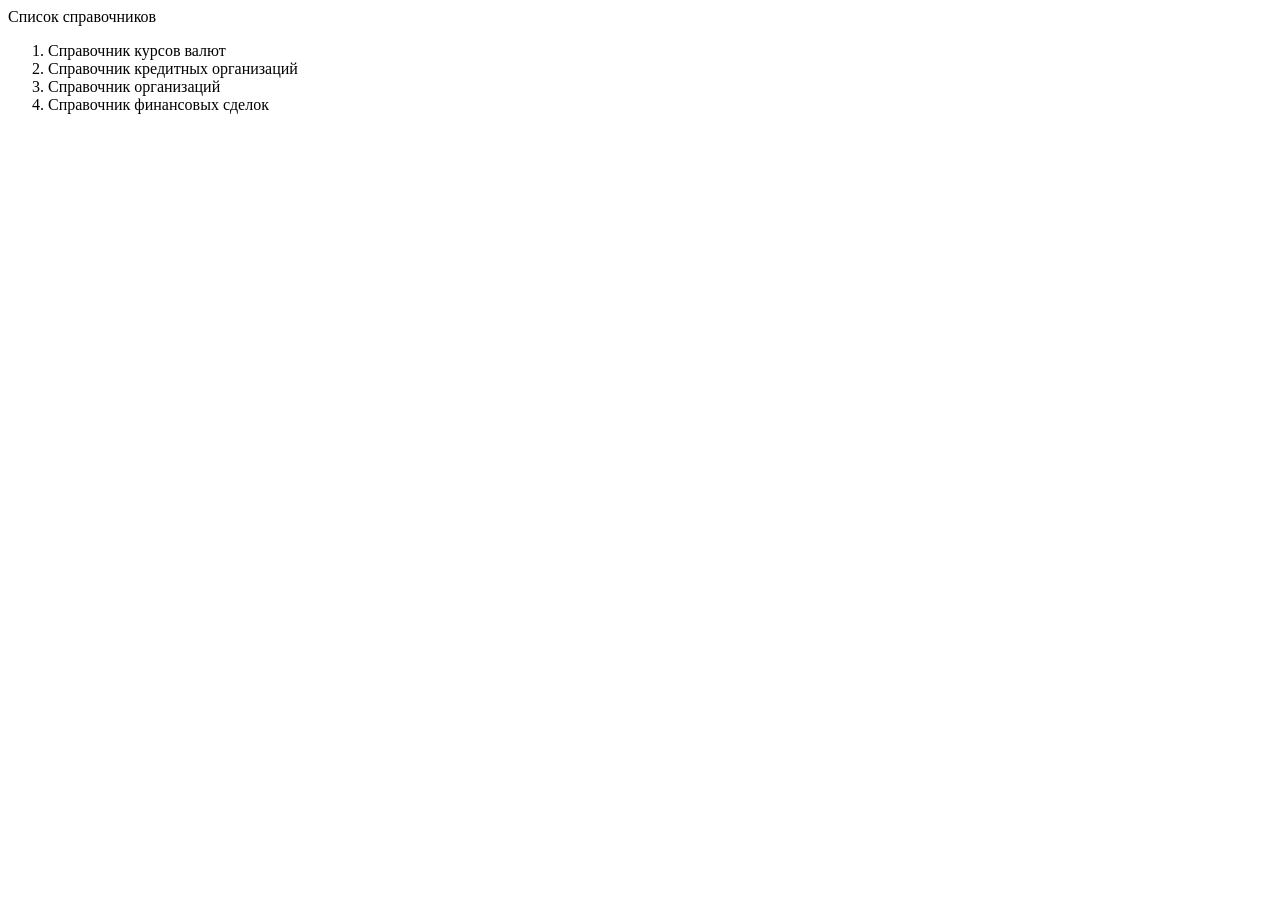
<file: src/main/resources/templates/catalog.html>
<!DOCTYPE HTML>
<html xmlns:th="http://www.thymeleaf.org">
<head>
    <title>Spring Boot Thymeleaf + Spring Security</title>

    <div th:replace="fragments/header :: header-css"></div>

</head>
<body>

<div th:replace="fragments/header :: header"></div>

<div class="container">
    <span>Список справочников</span>

    <ol>
        <li><a class="nav-link" th:href="@{/catalog/CurrencyRates}">Справочник курсов валют</a></li>
        <li><a class="nav-link" th:href="@{/catalog/Bics}">Справочник кредитных организаций</a></li>
        <li><a class="nav-link" th:href="@{/catalog/Organizations}">Справочник организаций</a></li>
        <li><a class="nav-link" th:href="@{/catalog/FinTrans}">Справочник финансовых сделок</a></li>
   </ol>
</div>
<!-- /.container -->
<div th:replace="fragments/footer :: footer"></div>

<script type="text/javascript" th:src="@{/js/table1-page.js}"></script>

<script type="text/javascript">
    $(document).ready(table1PageScript)();
</script>

</body>
</html>
</file>
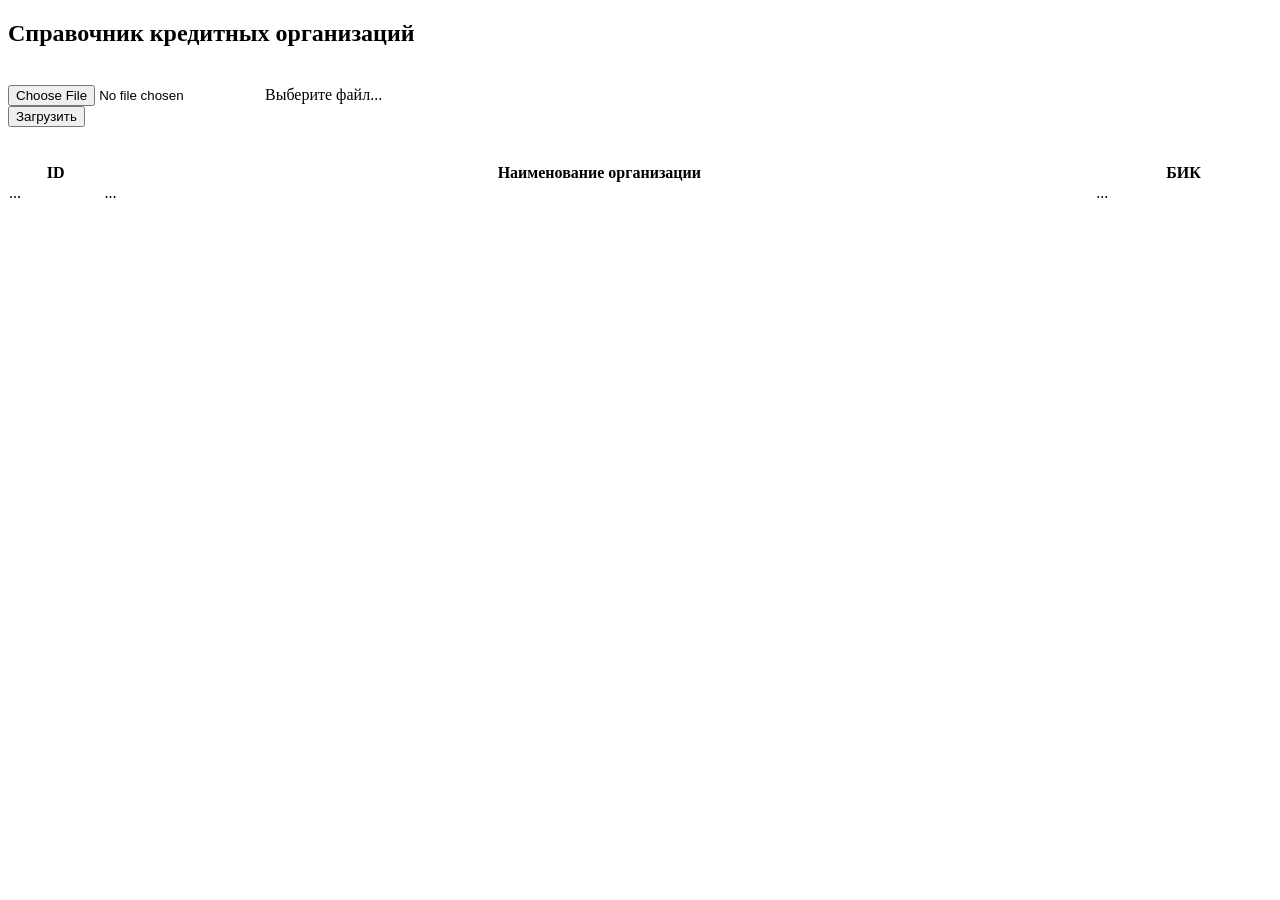
<file: src/main/resources/templates/catalog/Bics.html>
<!DOCTYPE HTML>
<html xmlns:th="http://www.thymeleaf.org">
<head>
    <title>Spring Boot Thymeleaf + Spring Security</title>

    <div th:replace="fragments/header :: header-css"/>

</head>
<body>
<div th:replace="fragments/header :: header"/>
    <div class="container">
        <h2>Справочник кредитных организаций <span class="badge badge-secondary"></span></h2>
        <br>
        <form sec:authorize="hasRole('ADMIN')" action="#" th:action="@{/catalog/CurrencyRates}" method="post">
            <div class="row">
                <div class="custom-file">
                    <input type="file" class="custom-file-input" id="validatedCustomFile" required>
                    <label class="custom-file-label" for="validatedCustomFile">Выберите файл...</label>
                </div>
            </div>
            <div class="row">
                <a class="nav-link">
                    <button type="submit" class="btn btn-success">Загрузить</button>
                </a>
            </div>
        </form>
        <br>
        <br>
        <div class="row">
        <div class="bs-example">
            <table class="table" width="100%" cellspacing="0">
                <thead class="thead-dark">
                <tr>
                    <th>ID</th>
                    <th>Наименование организации </th>
                    <th>БИК </th>
                </tr>
                </thead>
                <tbody>
                <tr th:each ="bic : ${bankBics}">
                    <td th:utext="${bic.id}">...</td>
                    <td th:utext="${bic.shortname}">...</td>
                    <td th:utext="${bic.bic}">...</td>
                </tr>
                </tr>
                </tbody>
            </table>
        </div>
        </div>

    </div>


<div th:replace="fragments/footer :: footer"/>

</body>

</html>
</file>
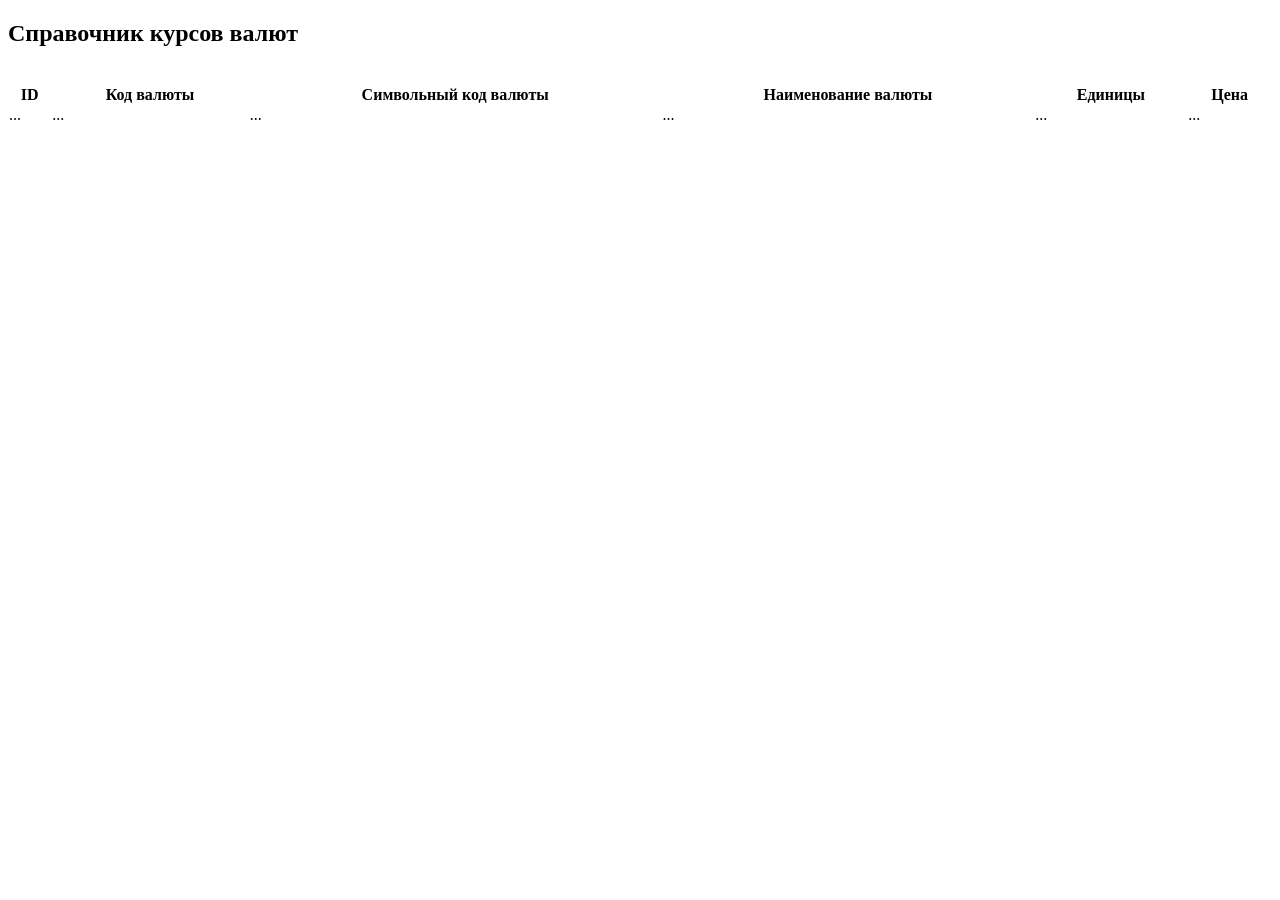
<file: src/main/resources/templates/catalog/CurrencyRates.html>
<!DOCTYPE HTML>
<html xmlns:th="http://www.thymeleaf.org">
<head>
    <title>Spring Boot Thymeleaf + Spring Security</title>

    <div th:replace="fragments/header :: header-css"/>

</head>
<body>
<div th:replace="fragments/header :: header"/>
    <div class="container">
        <h2>Справочник курсов валют <span class="badge badge-secondary"></span></h2>
        <br>
        <div class="row">
        <div class="bs-example">
            <table class="table" width="100%" cellspacing="0">
                <thead class="thead-dark">
                <tr>
                    <th>ID</th>
                    <th>Код валюты </th>
                    <th>Символьный код валюты </th>
                    <th>Наименование валюты</th>
                    <th>Единицы</th>
                    <th>Цена</th>
                </tr>
                </thead>
                <tbody>

                <tr th:each ="rate : ${currencyRates}">
                    <td th:utext="${rate.id}">...</td>
                    <td th:utext="${rate.okv.numcode}">...</td>
                    <td th:utext="${rate.okv.charcode}">...</td>
                    <td th:utext="${rate.nominal}">...</td>
                    <td th:utext="${rate.okv.name}">...</td>
                    <td th:utext="${rate.value}">...</td>
                </tr>
                </tbody>
            </table>
        </div>
        </div>
    </div>


<div th:replace="fragments/footer :: footer"/>

</body>

</html>
</file>
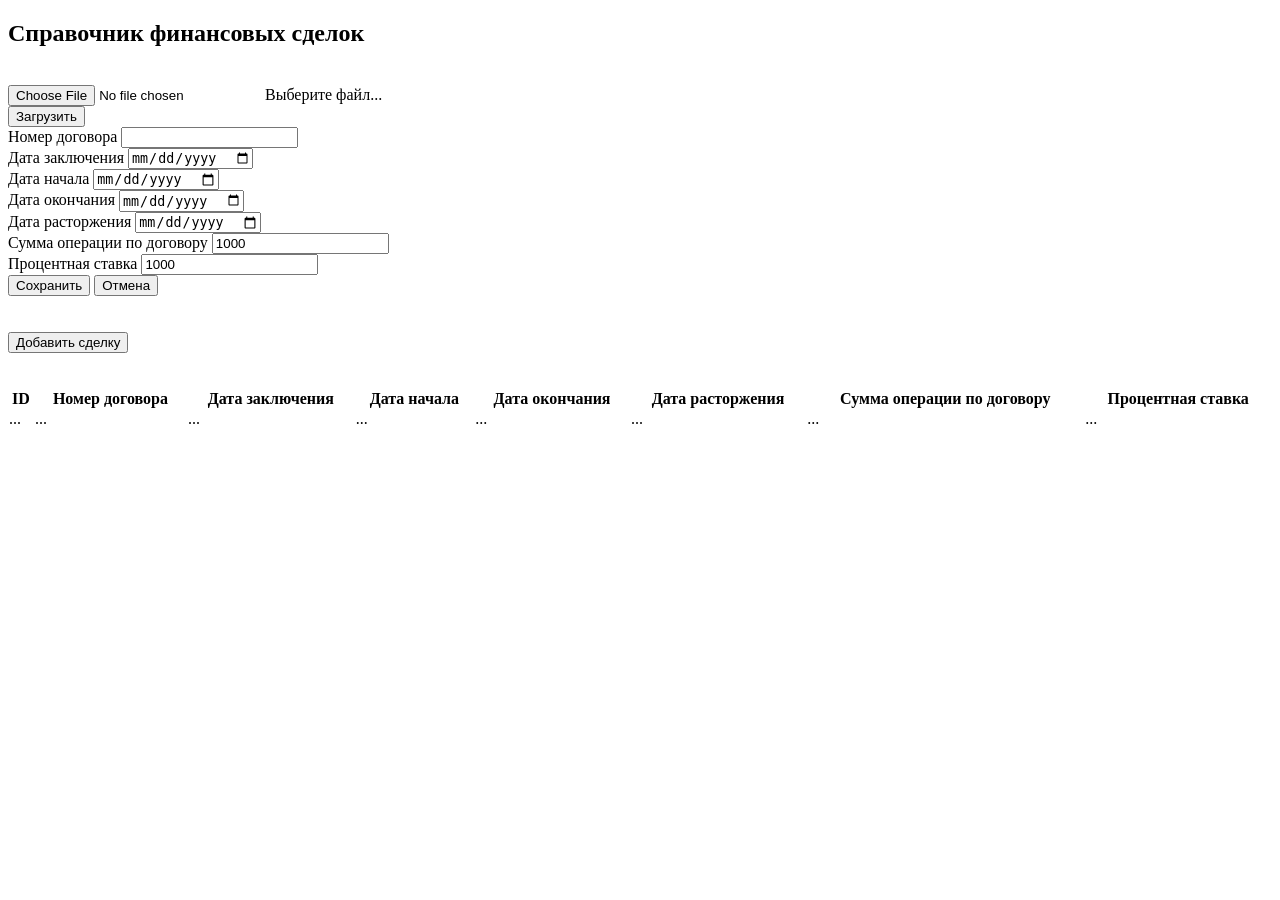
<file: src/main/resources/templates/catalog/FinTrans.html>
<!DOCTYPE HTML>
<html xmlns:th="http://www.thymeleaf.org">
<head>
    <title>Spring Boot Thymeleaf + Spring Security</title>

    <div th:replace="fragments/header :: header-css"/>

</head>
<body>
<div th:replace="fragments/header :: header"/>
    <div class="container">
        <h2>Справочник финансовых сделок</h2>
        <br>
        <form sec:authorize="hasRole('ADMIN')" action="#" th:action="@{/catalog/finTrans}" method="post">
            <div class="row">
                <div class="custom-file">
                    <input type="file" class="custom-file-input" id="validatedCustomFile" required>
                    <label class="custom-file-label" for="validatedCustomFile">Выберите файл...</label>
                </div>
            </div>
            <div class="row">
                <a class="nav-link">
                    <button type="submit" class="btn btn-success">Загрузить</button>
                </a>
            </div>
        <form id="finTransForm" action="#" th:action="@{/catalog/finTrans}" th:object="${bankDog}" method="post" style="display: none"><!--style="display: none"-->
            <div class="card-body">
                <!--Срытые инпуты-->
                <input id="userId" name="userId" type="hidden" > <!--th:field="*{userId}"-->

                <div class="table-responsive">
                    <div class="container">
                        <div class="row">
                            <div class="col-sm">
                                <div class="row">
                                    <div class="col-xs-12 col-sm-6">
                                        <div class="form-group">
                                            <label for="numDog">Номер договора</label>
                                            <input type="text" class="form-control" id="numDog" th:field="*{numDog}"><!---->
                                        </div>
                                    </div>
                                    <div class="col-xs-12 col-sm-6">
                                        <div class="form-group">
                                            <label for="signDog">Дата заключения</label>
                                            <input type="date" class="form-control" id="signDog" th:field="*{signDog}">
                                        </div>
                                    </div>
                                </div>
                                <div class="row">
                                    <div class="col-xs-12 col-sm-4">
                                        <div class="form-group">
                                            <label for="startDog">Дата начала</label>
                                            <input type="date" class="form-control" id="startDog" name="startDog" th:field="*{startDog}"> <!--th:field="*{signDog}"-->
                                        </div>
                                    </div>
                                    <div class="col-xs-12 col-sm-4">
                                        <div class="form-group">
                                            <label for="endDog">Дата окончания</label>
                                            <input type="date" class="form-control" id="endDog" th:field="*{endDog}"> <!--th:field="*{startDog}"-->
                                        </div>
                                    </div>
                                    <div class="col-xs-12 col-sm-4">
                                        <div class="form-group">
                                            <label for="termDog">Дата расторжения</label>
                                            <input type="date" class="form-control" id="termDog" th:field="*{termDog}"> <!--th:field="*{endDog}"-->
                                        </div>
                                    </div>
                                </div>
                                <div class="row">
                                    <div class="col-xs-12 col-sm-6">
                                        <div class="form-group">
                                            <label for="operSumm">Сумма операции по договору</label>
                                            <input type="number"  value="1000" min="0" step="0.01" data-number-to-fixed="2" data-number-stepfactor="100"
                                                   class="form-control currency" id="operSumm" th:field="*{operSumm}"/> <!--th:field="*{percent}"-->

                                        </div>
                                    </div>
                                    <div class="col-xs-12 col-sm-6">
                                        <div class="form-group">
                                            <label for="percent">Процентная ставка</label>
                                            <input type="number"  value="1000" min="0" step="0.01" data-number-to-fixed="2" data-number-stepfactor="100"
                                                   class="form-control currency" id="percent" th:field="*{percent}"/> <!--th:field="*{percent}"-->
                                        </div>
                                    </div>
                                </div>
                            </div>
                        </div>
                        <div class="row" id="formActionBlockFin">
                            <button type="submit" class="btn btn-success">Сохранить</button>
                            <button type="button" id="formActionCancel" class="btn btn-light">Отмена</button>
                        </div>
                    </div>
                </div>
            </div>
        </form>
        <br>
        <br>
            <div class="row" id="actionBlockFin">
                <button type="button" id="addFinTrans" class="btn btn-primary">Добавить сделку</button>
            </div>
        </form>
        <br>
        <br>
        <div class="row">
        <div class="bs-example">
            <table class="table" width="100%" cellspacing="0">
                <thead class="thead-dark">
                <tr>
                    <th>ID</th>
                    <th>Номер договора</th>
                    <th>Дата заключения</th>
                    <th>Дата начала</th>
                    <th>Дата окончания</th>
                    <th>Дата расторжения</th>
                    <th>Сумма операции по договору</th>
                    <th>Процентная ставка</th>
                </tr>
                </thead>
                <tbody>
                <tr th:each ="fin : ${finTrans}">
                    <td th:utext="${fin.id}">...</td>
                    <td th:utext="${fin.numDog}">...</td>
                    <td th:utext="${fin.signDog}">...</td>
                    <td th:utext="${fin.startDog}">...</td>
                    <td th:utext="${fin.endDog}">...</td>
                    <td th:utext="${fin.termDog}">...</td>
                    <td th:utext="${fin.operSumm}">...</td>
                    <td th:utext="${fin.percent}">...</td>
                </tr>
                </tbody>
            </table>
        </div>
        </div>
    </div>
<div th:replace="fragments/footer :: footer"/>

<script type="text/javascript" th:src="@{/js/fin-trans-page.js}"></script>

<script type="text/javascript">
    $(document).ready(finTransPageScript)();
</script>

</body>

</html>
</file>
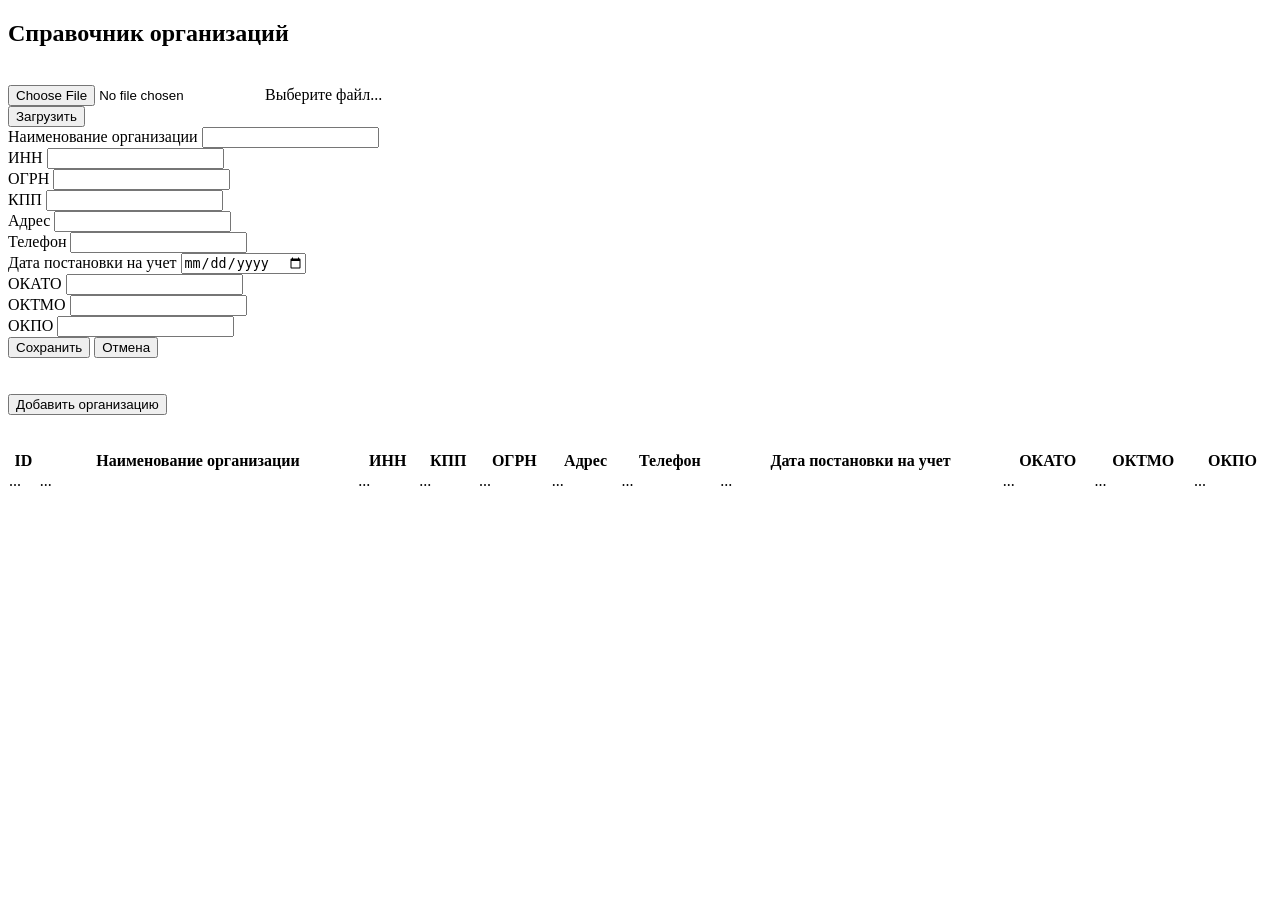
<file: src/main/resources/templates/catalog/Organizations.html>
<!DOCTYPE HTML>
<html xmlns:th="http://www.thymeleaf.org">
<head>
    <title>Spring Boot Thymeleaf + Spring Security</title>

    <div th:replace="fragments/header :: header-css"/>

</head>
<body>
<div th:replace="fragments/header :: header"/>
    <div class="container">
        <h2>Справочник организаций</h2>
        <br>
        <form sec:authorize="hasRole('ADMIN')" action="#" th:action="@{/catalog/Organizations}" method="post">
            <div class="row">
                <div class="custom-file">
                    <input type="file" class="custom-file-input" id="validatedCustomFile" required>
                    <label class="custom-file-label" for="validatedCustomFile">Выберите файл...</label>
                </div>
            </div>
            <div class="row">
                <a class="nav-link">
                    <button type="submit" class="btn btn-success">Загрузить</button>
                </a>
            </div>

            <form id="organizationForm" action="#" th:action="@{/catalog/organizations}" th:object="${org}" method="post" style="display: none"><!---->
                <div class="card-body">
                    <!--Срытые инпуты-->
                    <input id="userId" name="userId" type="hidden" > <!--th:field="*{userId}"-->
                    <input id="dateReport" name="dateReport" type="hidden" > <!--th:field="*{dateReport}-->
                    <input id="reportId" name="reportId" type="hidden" > <!--th:field="*{reportId}"-->

                    <div class="table-responsive">
                        <div class="container">
                            <div class="row">
                                <div class="col-sm">
                                    <div class="form-group">
                                        <label for="shortName"> Наименование организации</label>
                                        <input type="text" class="form-control" id="shortName" name="shortName" th:field="*{shortName}"><!---->
                                    </div>
                                    <div class="row">
                                        <div class="col-xs-12 col-sm-4">
                                            <div class="form-group">
                                                <label for="orgInn">ИНН</label>
                                                <input type="text" class="form-control" id="orgInn" th:field="*{orgInn}"><!---->
                                            </div>
                                        </div>
                                        <div class="col-xs-12 col-sm-4">
                                            <div class="form-group">
                                                <label for="orgOgrn">ОГРН</label>
                                                <input type="text" class="form-control" id="orgOgrn" name="orgOgrn" th:field="*{orgOgrn}"><!---->
                                            </div>
                                        </div>
                                        <div class="col-xs-12 col-sm-4">
                                            <div class="form-group">
                                                <label for="orgKpp">КПП</label>
                                                <input type="text" class="form-control" id="orgKpp" name="orgKpp" th:field="*{orgKpp}"><!---->
                                            </div>
                                        </div>
                                    </div>
                                    <div class="form-group">
                                        <label for="jurAddress">Адрес</label>
                                        <input type="text" class="form-control" id="jurAddress" name="jurAddress" th:field="*{jurAddress}"><!---->
                                    </div>
                                    <div class="row">
                                        <div class="col-xs-12 col-sm-6">
                                            <div class="form-group">
                                                <label for="phone">Телефон</label>
                                                <input type="text" class="form-control" id="phone" th:field="*{phone}">
                                            </div>
                                        </div>
                                        <div class="col-xs-12 col-sm-6">
                                            <div class="form-group">
                                                <label for="registration">Дата постановки на учет</label>
                                                <input type="date" class="form-control" id="registration" th:field="*{registration}">
                                            </div>
                                        </div>
                                    </div>
                                    <div class="row">
                                        <div class="col-xs-12 col-sm-4">
                                            <div class="form-group">
                                                <label for="okato">ОКАТО</label>
                                                <input type="text" class="form-control" id="okato" th:field="*{okato}">
                                            </div>
                                        </div>
                                        <div class="col-xs-12 col-sm-4">
                                            <div class="form-group">
                                                <label for="oktmo">ОКТМО</label>
                                                <input type="text" class="form-control" id="oktmo" th:field="*{oktmo}">
                                            </div>
                                        </div>
                                        <div class="col-xs-12 col-sm-4">
                                            <div class="form-group">
                                                <label for="okpo">ОКПО</label>
                                                <input type="text" class="form-control"  id="okpo" name="okpo" th:field="*{okpo}">
                                            </div>
                                        </div>
                                    </div>
                                </div>
                            </div>
                            <div class="row" id="formActionBlockOrg">
                                <button type="submit" class="btn btn-success">Сохранить</button>
                                <button type="button" id="formActionCancel" class="btn btn-light">Отмена</button>
                            </div>
                        </div>
                    </div>
                </div>
            </form>
        <br>
        <br>
        <div class="row" id="actionBlockOrg">
            <button type="button" id="addOrg" class="btn btn-primary">Добавить организацию</button>
        </div>
        </form>
        <br>
        <br>
        <div class="row">
        <div class="bs-example">
            <table class="table" width="100%" cellspacing="0">
                <thead class="thead-dark">
                <tr>
                    <th>ID</th>
                    <th>Наименование организации</th>
                    <th>ИНН</th>
                    <th>КПП</th>
                    <th>ОГРН</th>
                    <th>Адрес</th>
                    <th>Телефон</th>
                    <th>Дата постановки на учет</th>
                    <th>ОКАТО</th>
                    <th>ОКТМО</th>
                    <th>ОКПО</th>
                </tr>
                </thead>
                <tbody>
                <tr th:each ="org : ${orgs}">
                    <td th:utext="${org.id}">...</td>
                    <td th:utext="${org.shortName}">...</td>
                    <td th:utext="${org.orgInn}">...</td>
                    <td th:utext="${org.orgKpp}">...</td>
                    <td th:utext="${org.orgOgrn}">...</td>
                    <td th:utext="${org.jurAddress}">...</td>
                    <td th:utext="${org.phone}">...</td>
                    <td th:utext="${org.registration}">...</td>
                    <td th:utext="${org.okato}">...</td>
                    <td th:utext="${org.oktmo}">...</td>
                    <td th:utext="${org.okpo}">...</td>
                </tr>
                </tbody>
            </table>
        </div>
        </div>

    </div>


<div th:replace="fragments/footer :: footer"/>

<script type="text/javascript" th:src="@{/js/orgs-page.js}"></script>

<script type="text/javascript">
    $(document).ready(orgsPageScript)();
</script>

</body>

</html>
</file>
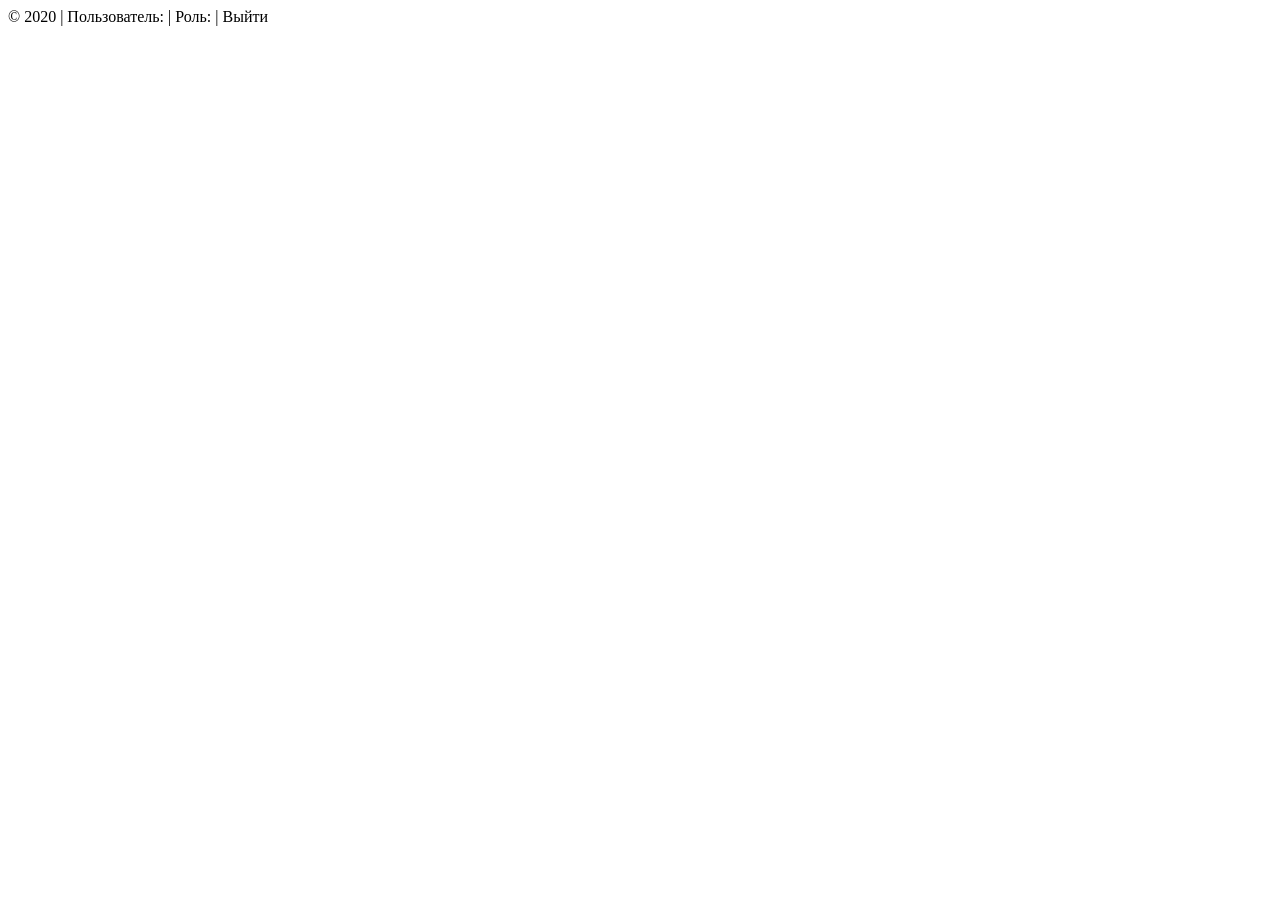
<file: src/main/resources/templates/fragments/footer.html>
<html xmlns="http://www.w3.org/1999/xhtml"
      xmlns:th="http://www.thymeleaf.org"
      xmlns:sec="http://www.thymeleaf.org/thymeleaf-extras-springsecurity4">
<head>
</head>
<body>
<div th:fragment="footer">
    <div class="container">
        <footer class="page-footer">
            <div class="footer-copyright text-center py-3">© 2020
                <span sec:authorize="isAuthenticated()">| Пользователь: <span sec:authentication="name"></span> |
                Роль: <span sec:authentication="principal.authorities"></span> |
                <a th:href="@{/logout}">Выйти</a>
            </span>
            </div>
            <script type="text/javascript" th:src="@{/js/balance-form-page.js}"></script>
            <script type="text/javascript" th:src="@{/webjars/bootstrap/4.3.1/js/bootstrap.min.js}"></script>
            <script type="text/javascript" th:src="@{/webjars/jquery/3.0.0/jquery.min.js}"></script>
            <script type="text/javascript" th:src="@{/webjars/popper.js/1.14.3/popper.min.js}"></script>
        </footer>
    </div>

</div>
</body>
</html>
</file>
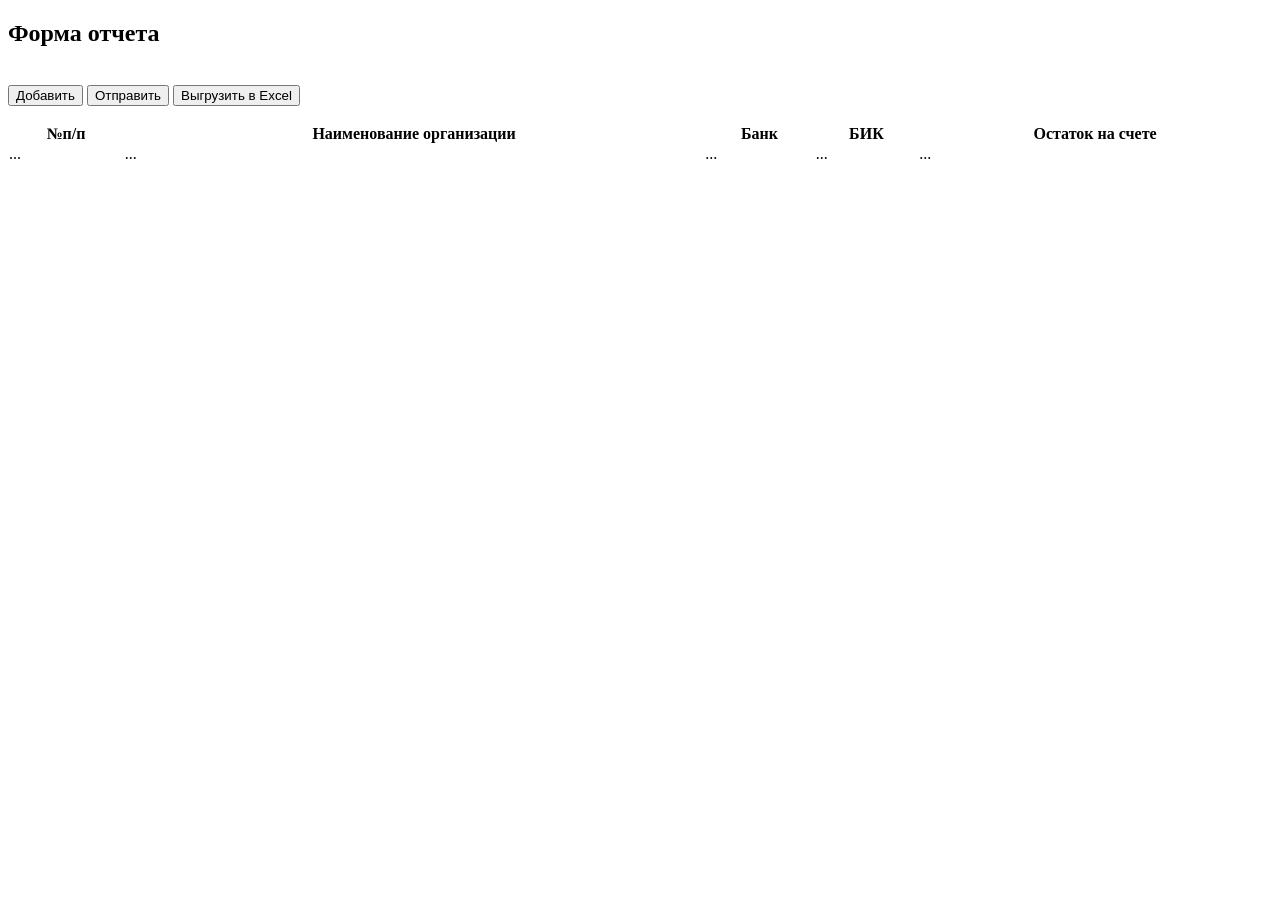
<file: src/main/resources/templates/report/balance-form.html>
<!DOCTYPE HTML>
<html xmlns:th="http://www.thymeleaf.org">
<head>
    <title>РосАтом :: ПлОт</title>

    <div th:replace="fragments/header :: header-css"></div>

</head>
<body>

<div th:replace="fragments/header :: header"></div>

<div class="container">
    <h2>Форма отчета</h2>

    <form id="balanceFormReport" action="#" th:action="@{/report/reportDetails}" th:object="${reportDetail}" method="post" style="display: none">
<!--
        <p><input type="submit" class="btn btn-success" value="Сохранить" /> <input type="reset" class="btn btn-danger" value="Вернуться" /></p>
-->

        <div class="card-body">
            <!--Срытые инпуты-->
            <input id="userId" name="userId" type="hidden" th:field="*{userId}"> <!---->
            <input id="dateReport" name="dateReport" type="hidden" th:field="*{dateReport}"> <!---->
            <input id="reportId" name="reportId" type="hidden" th:field="*{reportId}"> <!---->

            <div class="table-responsive">
                <div class="container">
                    <div class="row">
                        <div class="col-sm">
                            <div class="row">
                                <div class="col-xs-12 col-sm-6">
                                    <div class="form-group">
                                        <label for="legalId">Организация</label>
                                        <select class="form-control form-control-sm" id="legalId" name="legalId" th:field="*{orgId}"><!---->
                                            <option value="" selected="selected"></option>
                                            <option th:each="org : ${organizations}"
                                                    th:value="${org.id}"
                                                    th:text="${org.shortName}">
                                            </option>
                                        </select>
                                        <!--<small id="legalIdHelp" class="form-text text-muted">Выбор юридического лица</small>-->
                                    </div>
                                </div>
                            </div>
                            <div class="row">
                                <div class="col-xs-12 col-sm-6">
                                    <div class="form-group">
                                        <label for="legalId">Банк</label>
                                        <select class="form-control form-control-sm" id="bankId" name="bankId" th:field="*{bankId}"><!---->
                                            <option value="" selected="selected"></option>
                                            <option th:each="bank : ${banks}"
                                                    th:value="${bank.id}"
                                                    th:text="${bank.namep + '('+bank.bik+')'}">
                                            </option>
                                        </select>
                                        <!--<small id="legalIdHelp" class="form-text text-muted">Выбор юридического лица</small>-->
                                    </div>
                                </div>
                            </div>
                            <div class="row">

                            <div class="col-xs-12 col-sm-6">
                                    <div class="form-group">
                                        <label for="bankBik">БИК банка</label>
                                        <input type="text" class="form-control" readonly id="bankBik" name="bankBik" th:field="*{bankBik}"><!--th:field="*{bankBik}"-->
                                    </div>
                                </div>
                                <div class="col-xs-12 col-sm-6">
                                    <div class="form-group">
                                        <label for="bankName">Наименование банка</label>
                                        <input type="text" class="form-control" readonly id="bankName" name="bankName" th:field="*{bankName}"><!--th:field="*{bankName}"-->
                                    </div>
                                </div>
                            </div>
                            <div class="form-group">
                                <label for="commentText">Комментарий</label>
                                <textarea class="form-control" id="commentText" name="commentText" th:field="*{comment}"></textarea><!--th:field="*{comment}"-->
                            </div>
                            <div class="row">
                                <div class="col-xs-12 col-sm-6">
                                    <label for="currencyId">Валюта</label>
                                    <select class="form-control form-control-sm" id="currencyId" name="currencyId" th:field="*{valCode}"> <!--th:field="*{valCode}"-->
                                        <option value="" selected="selected"></option>
                                        <option th:each="okv : ${okvCodes}"
                                                th:value="${okv.id}"
                                                th:text="${okv.name +'('+okv.getCharcode()+')'}">
                                        </option>
                                    </select>
                                </div>
                                <div class="col-xs-12 col-sm-6">
                                    <label for="amountCurrency">Cумма в валюте счета</label>
                                    <input class="form-control" id="amountCurrency" name="amountCurrency" th:field="*{balanceSumm}"><!--th:field="*{BalanceSumm}"-->
                                </div>
                            </div>
                            <div class="form-group">
                                <label for="legalId">Вид договора</label>
                                <select class="form-control form-control-sm" id="typeDogId" name="typeDogId" th:field="*{typeDogId}"><!---->
                                    <option value="" selected="selected"></option>
                                    <option th:each="typeDog : ${typeDogs}"
                                            th:value="${typeDog.id}"
                                            th:text="${typeDog.nameType}">
                                    </option>
                                </select>
                                <!--<small id="legalIdHelp" class="form-text text-muted">Выбор юридического лица</small>-->
                            </div>
                            <div class="row">
                                <div class="col-xs-12 col-sm-4">
                                    <div class="form-group">
                                        <label for="signContractDate">Дата заключения договора</label>
                                        <input type="date" class="form-control" id="signContractDate" name="signContractDate" th:field="*{signDog}"> <!--th:field="*{signDog}"-->
                                    </div>
                                </div>
                                <div class="col-xs-12 col-sm-4">
                                    <div class="form-group">
                                        <label for="beginContractDate">Дата начала действия договора</label>
                                        <input type="date" class="form-control" id="beginContractDate" name="beginContractDate" th:field="*{startDog}"> <!--th:field="*{startDog}"-->
                                    </div>
                                </div>
                                <div class="col-xs-12 col-sm-4">
                                    <div class="form-group">
                                        <label for="endContractDate">Дата окончания договора</label>
                                        <input type="date" class="form-control" id="endContractDate" name="endContractDate" th:field="*{endDog}"> <!--th:field="*{endDog}"-->
                                    </div>
                                </div>
                            </div>
                            <div class="form-group">
                                <label for="percent">Расчетная ставка годовых, %</label>
                                <input type="number"  value="1000" min="0" step="0.01" data-number-to-fixed="2" data-number-stepfactor="100"
                                       class="form-control currency" id="percent" th:field="*{percent}"/> <!--th:field="*{percent}"-->
                            </div>
                            <div class="row">
                                <div class="col-xs-12 col-sm-6">
                                    <label for="amountCurrencyId">Валюта</label>
                                    <select class="form-control form-control-sm"  id="amountCurrencyId" name="amountCurrencyId" th:field="*{valCodeDog}">
                                        <option th:each="okv : ${okvCodes}"
                                                th:value="${okv.id}"
                                                th:text="${okv.name +'('+okv.getCharcode()+')'}"><!--th:field="*{valCodeDog}"-->
                                        </option>
                                    </select>
                                </div>
                                <div class="col-xs-12 col-sm-6">
                                    <label for="operSum">Cумма</label>
                                    <input type="number"  value="1000" min="0" step="0.01" data-number-to-fixed="2" data-number-stepfactor="100"
                                           class="form-control currency" id="operSum" th:field="*{operSum}"/>
                                </div>
                            </div>
                        </div>
                    </div>
                    <div class="row" id="formActionBlock">
                        <button type="submit" class="btn btn-success">Сохранить</button>
                        <button type="button" id="formActionCancel" class="btn btn-light">Отмена</button>
                    </div>
                </div>
            </div>
        </div>
    </form>
    <br/>
    <div class="row" id="actionBlock">
        <button type="button" id="addDetail" class="btn btn-primary">Добавить</button>
        <a th:href="@{/report/sendXml       (id=${report.id})}"> <button type="button" class="btn btn-success">Отправить</button></a>
        <a th:href="@{/report/downloadXls(id=${report.id})}"> <button type="button" class="btn btn-light">Выгрузить в Excel</button></a>
    </div>
    <br/>
    <div class="row">
        <div class="bs-example">
            <table class="table" width="100%" cellspacing="0">
                <thead class="thead-dark">
                <tr>
                    <th>№п/п</th>
                    <th>Наименование организации </th>
                    <th>Банк</th>
                    <th>БИК</th>
                    <th>Остаток на счете</th>
                </tr>
                </thead>
                <tbody>
                <tr th:each ="detail : ${report.reportDetails}">
                    <td th:utext="${detail.npp}">...</td>
                    <td th:utext="${detail.organization?.fullName}">...</td>
                    <td th:utext="${detail.bank?.namep}">...</td>
                    <td th:utext="${detail.bank?.bik}">...</td>
                    <td th:utext="${detail.balanceSumm}">...</td>
                </tr>
                </tr>
                </tbody>
            </table>
        </div>
    </div>
</div>
<!-- /.container -->
<div th:replace="fragments/footer :: footer"></div>

<script type="text/javascript" th:src="@{/js/balance-form-page.js}"></script>

<script type="text/javascript">
    $(document).ready(balanceFormPageScript)();
</script>

</body>
</html>
</file>
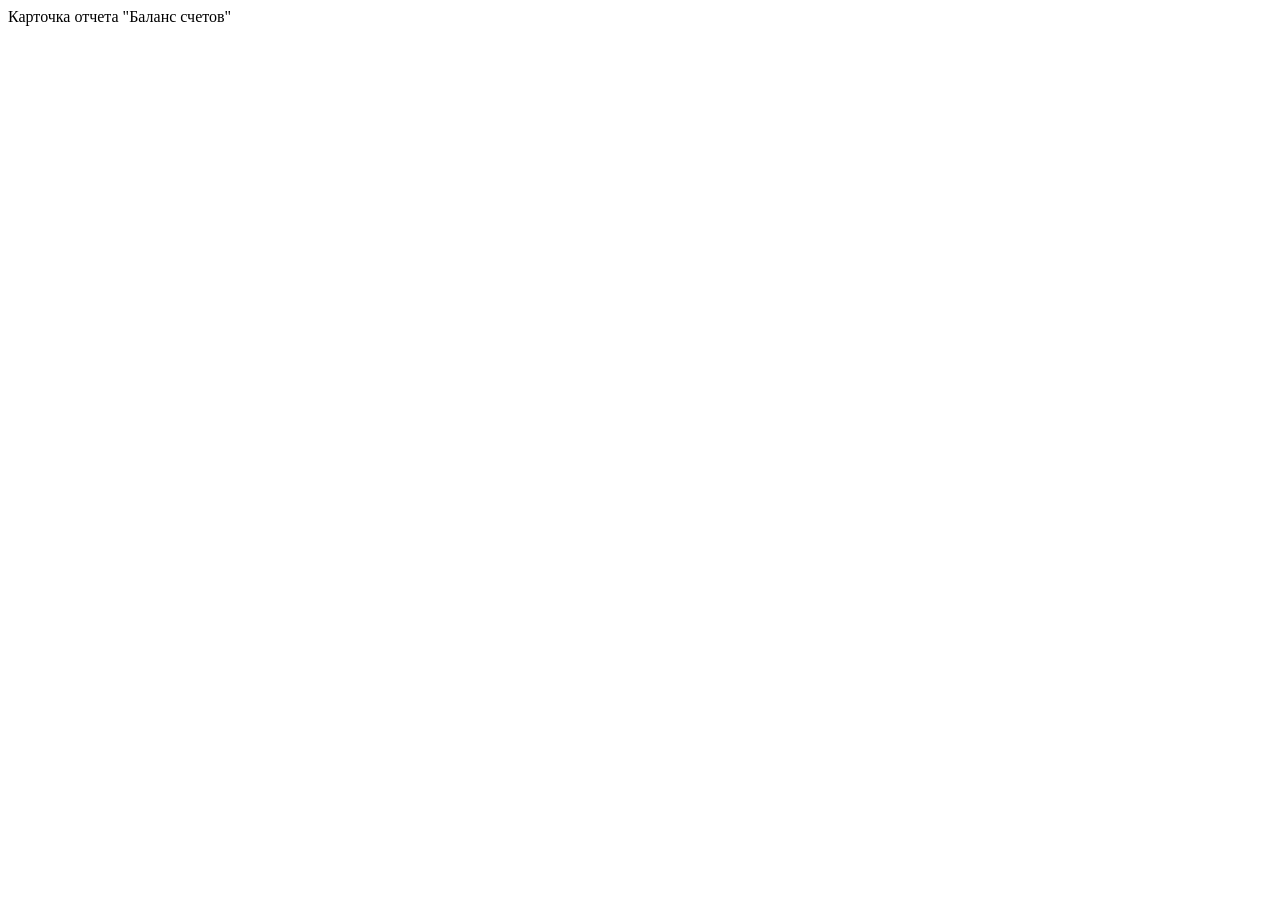
<file: src/main/resources/templates/report/balance.html>
<!DOCTYPE HTML>
<html xmlns:th="http://www.thymeleaf.org">
<head>
    <title>Spring Boot Thymeleaf + Spring Security</title>

    <div th:replace="fragments/header :: header-css"/>

</head>
<body>

<div th:replace="fragments/header :: header"/>

<div class="container">
    <span>Карточка отчета "Баланс счетов"</span>

</div>
<!-- /.container -->

<div th:replace="fragments/footer :: footer"/>

<script type="text/javascript" th:src="@{/js/table1-page.js}"></script>

<script type="text/javascript">  
    $(document).ready(table1PageScript)();
</script>

</body>
</html>
</file>
